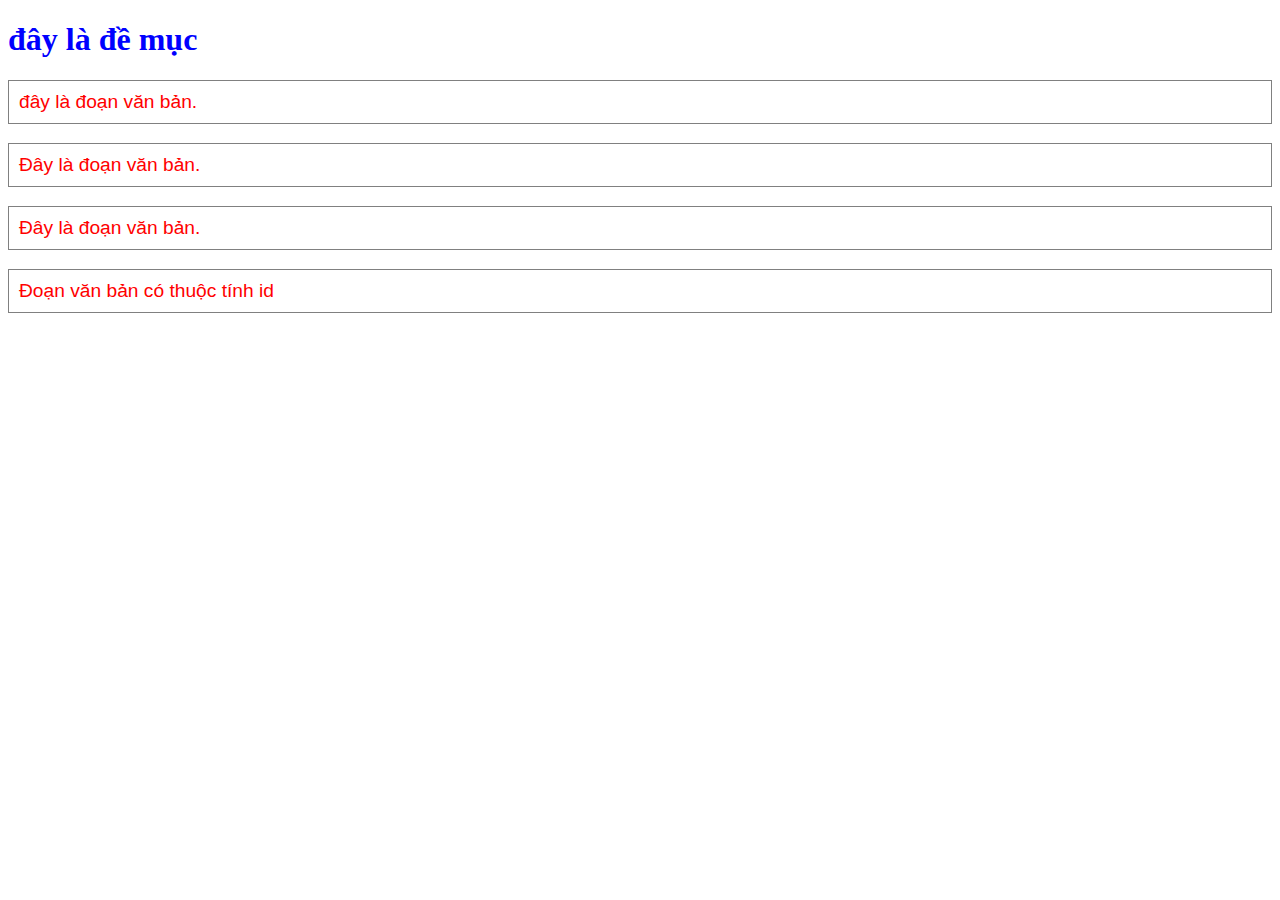
<file: index.html>
<!DOCTYPE html>
<html lang="en">
<head>
    <meta charset="UTF-8">
    <title>Title</title>
    <style>
        h1{
            color: blue;
            font-family: Tahoma;
            font-size: 200%;
        }
        p{
            color: red;
            font-family: Arial;
            font-size: 120%;
            border: 1px solid grey;
            padding: 10px;
        }
        #element1
    </style>
</head>
<body>
<h1>
    đây là đề mục
</h1>
<p>
    đây là đoạn văn bản.
</p>
<p>Đây là đoạn văn bản.</p>
<p>Đây là đoạn văn bản.</p>
<p id="element1">Đoạn văn bản có thuộc tính id</p>
</body>
</html>
</file>
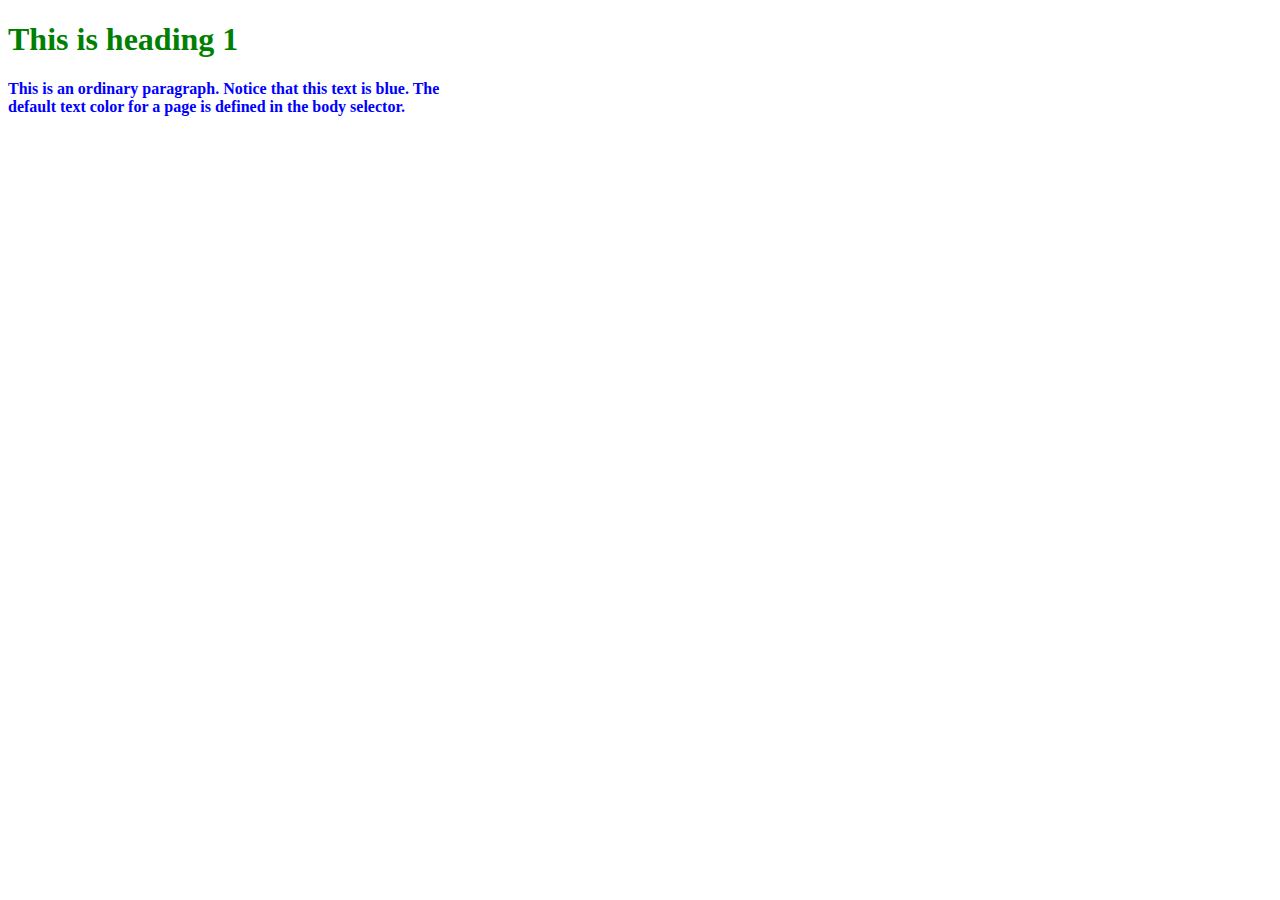
<file: btnhungcssvaotranghtml.html>
<!DOCTYPE html>
<html lang="en">
<head>
    <meta charset="UTF-8">
    <title>Title</title>
    <style>
        h1{
            color: green;
        }
        p{
            color: blue;
            font-weight: 550;
        }
    </style>
</head>
<body>
<h1>
    This is heading 1
</h1>
<p>
    This is an ordinary paragraph. Notice that this text is blue. The
    <br>default text color for a page is defined in the body selector.
</p>
</body>
</html>
</file>
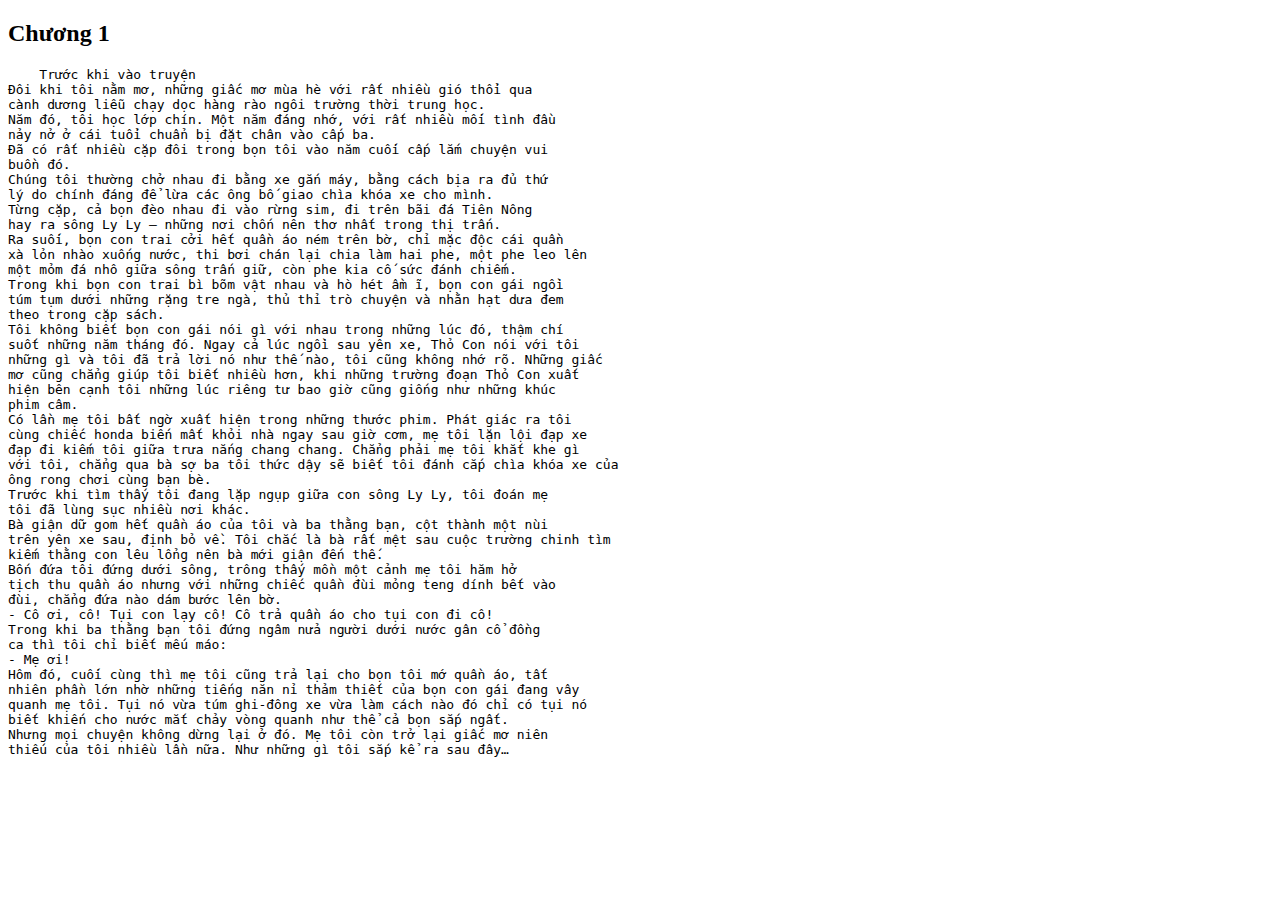
<file: chuong1.html>
<!DOCTYPE html>
<html lang="en">
<head>
    <meta charset="UTF-8">
    <title>Title</title>
</head>
<body>
<h2>
    Chương 1
</h2>
<pre>
    Trước khi vào truyện
Đôi khi tôi nằm mơ, những giấc mơ mùa hè với rất nhiều gió thổi qua
cành dương liễu chạy dọc hàng rào ngôi trường thời trung học.
Năm đó, tôi học lớp chín. Một năm đáng nhớ, với rất nhiều mối tình đầu
nảy nở ở cái tuổi chuẩn bị đặt chân vào cấp ba.
Đã có rất nhiều cặp đôi trong bọn tôi vào năm cuối cấp lắm chuyện vui
buồn đó.
Chúng tôi thường chở nhau đi bằng xe gắn máy, bằng cách bịa ra đủ thứ
lý do chính đáng để lừa các ông bố giao chìa khóa xe cho mình.
Từng cặp, cả bọn đèo nhau đi vào rừng sim, đi trên bãi đá Tiên Nông
hay ra sông Ly Ly – những nơi chốn nên thơ nhất trong thị trấn.
Ra suối, bọn con trai cởi hết quần áo ném trên bờ, chỉ mặc độc cái quần
xà lỏn nhào xuống nước, thi bơi chán lại chia làm hai phe, một phe leo lên
một mỏm đá nhô giữa sông trấn giữ, còn phe kia cố sức đánh chiếm.
Trong khi bọn con trai bì bõm vật nhau và hò hét ầm ĩ, bọn con gái ngồi
túm tụm dưới những rặng tre ngà, thủ thỉ trò chuyện và nhằn hạt dưa đem
theo trong cặp sách.
Tôi không biết bọn con gái nói gì với nhau trong những lúc đó, thậm chí
suốt những năm tháng đó. Ngay cả lúc ngồi sau yên xe, Thỏ Con nói với tôi
những gì và tôi đã trả lời nó như thế nào, tôi cũng không nhớ rõ. Những giấc
mơ cũng chẳng giúp tôi biết nhiều hơn, khi những trường đoạn Thỏ Con xuất
hiện bên cạnh tôi những lúc riêng tư bao giờ cũng giống như những khúc
phim câm.
Có lần mẹ tôi bất ngờ xuất hiện trong những thước phim. Phát giác ra tôi
cùng chiếc honda biến mất khỏi nhà ngay sau giờ cơm, mẹ tôi lặn lội đạp xe
đạp đi kiếm tôi giữa trưa nắng chang chang. Chẳng phải mẹ tôi khắt khe gì
với tôi, chẳng qua bà sợ ba tôi thức dậy sẽ biết tôi đánh cắp chìa khóa xe của
ông rong chơi cùng bạn bè.
Trước khi tìm thấy tôi đang lặp ngụp giữa con sông Ly Ly, tôi đoán mẹ
tôi đã lùng sục nhiều nơi khác.
Bà giận dữ gom hết quần áo của tôi và ba thằng bạn, cột thành một nùi
trên yên xe sau, định bỏ về. Tôi chắc là bà rất mệt sau cuộc trường chinh tìm
kiếm thằng con lêu lổng nên bà mới giận đến thế.
Bốn đứa tôi đứng dưới sông, trông thấy mồn một cảnh mẹ tôi hăm hở
tịch thu quần áo nhưng với những chiếc quần đùi mỏng teng dính bết vào
đùi, chẳng đứa nào dám bước lên bờ.
- Cô ơi, cô! Tụi con lạy cô! Cô trả quần áo cho tụi con đi cô!
Trong khi ba thằng bạn tôi đứng ngâm nửa người dưới nước gân cổ đồng
ca thì tôi chỉ biết mếu máo:
- Mẹ ơi!
Hôm đó, cuối cùng thì mẹ tôi cũng trả lại cho bọn tôi mớ quần áo, tất
nhiên phần lớn nhờ những tiếng năn nỉ thảm thiết của bọn con gái đang vây
quanh mẹ tôi. Tụi nó vừa túm ghi-đông xe vừa làm cách nào đó chỉ có tụi nó
biết khiến cho nước mắt chảy vòng quanh như thể cả bọn sắp ngất.
Nhưng mọi chuyện không dừng lại ở đó. Mẹ tôi còn trở lại giấc mơ niên
thiếu của tôi nhiều lần nữa. Như những gì tôi sắp kể ra sau đây…
</pre>
</body>
</html>
</file>
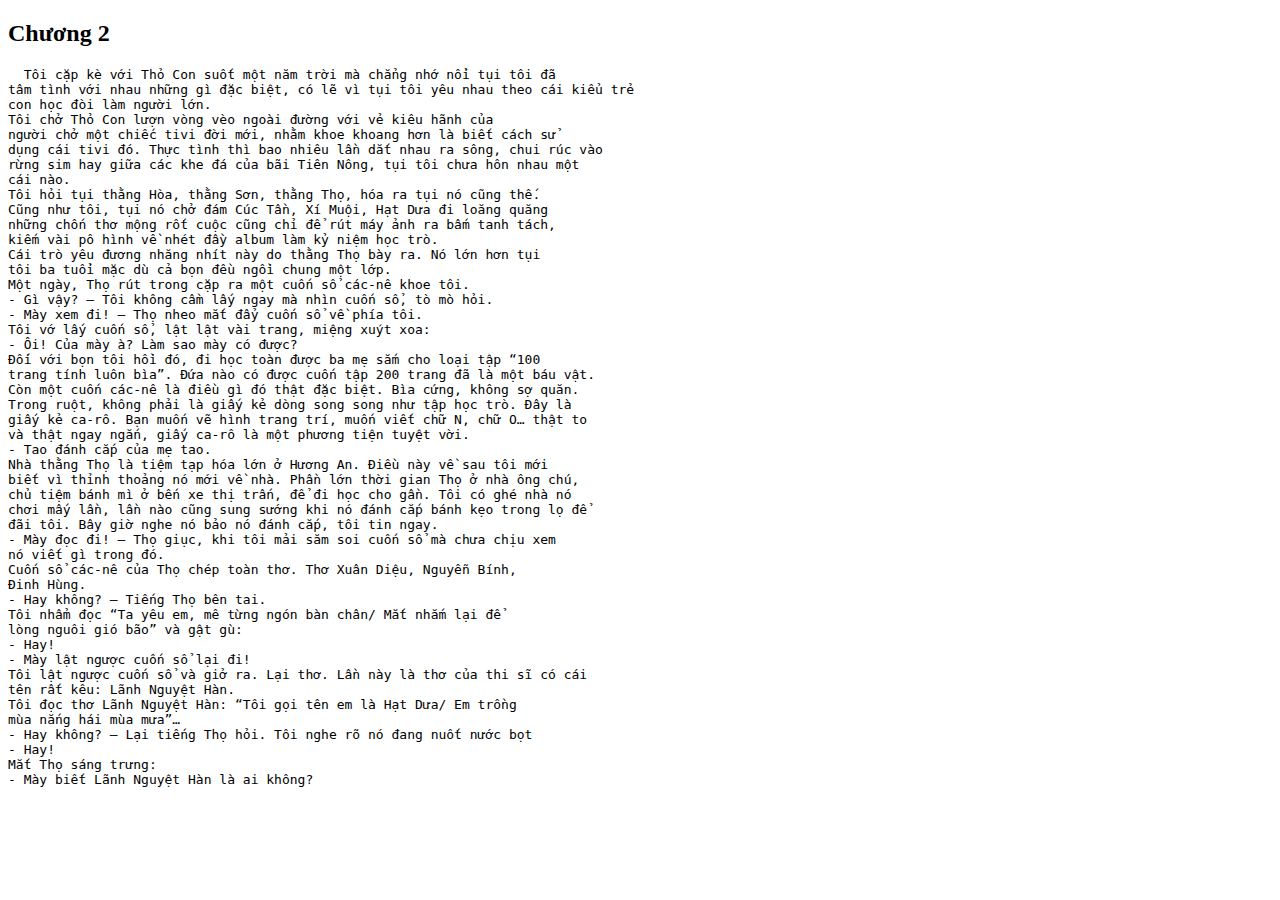
<file: chuong2.html>
<!DOCTYPE html>
<html lang="en">
<head>
    <meta charset="UTF-8">
    <title>Title</title>
</head>
<body>
<h2>Chương 2</h2>
<pre>
  Tôi cặp kè với Thỏ Con suốt một năm trời mà chẳng nhớ nổi tụi tôi đã
tâm tình với nhau những gì đặc biệt, có lẽ vì tụi tôi yêu nhau theo cái kiểu trẻ
con học đòi làm người lớn.
Tôi chở Thỏ Con lượn vòng vèo ngoài đường với vẻ kiêu hãnh của
người chở một chiếc tivi đời mới, nhằm khoe khoang hơn là biết cách sử
dụng cái tivi đó. Thực tình thì bao nhiêu lần dắt nhau ra sông, chui rúc vào
rừng sim hay giữa các khe đá của bãi Tiên Nông, tụi tôi chưa hôn nhau một
cái nào.
Tôi hỏi tụi thằng Hòa, thằng Sơn, thằng Thọ, hóa ra tụi nó cũng thế.
Cũng như tôi, tụi nó chở đám Cúc Tần, Xí Muội, Hạt Dưa đi loăng quăng
những chốn thơ mộng rốt cuộc cũng chỉ để rút máy ảnh ra bấm tanh tách,
kiếm vài pô hình về nhét đầy album làm kỷ niệm học trò.
Cái trò yêu đương nhăng nhít này do thằng Thọ bày ra. Nó lớn hơn tụi
tôi ba tuổi mặc dù cả bọn đều ngồi chung một lớp.
Một ngày, Thọ rút trong cặp ra một cuốn sổ các-nê khoe tôi.
- Gì vậy? – Tôi không cầm lấy ngay mà nhìn cuốn sổ, tò mò hỏi.
- Mày xem đi! – Thọ nheo mắt đẩy cuốn sổ về phía tôi.
Tôi vớ lấy cuốn sổ, lật lật vài trang, miệng xuýt xoa:
- Ôi! Của mày à? Làm sao mày có được?
Đối với bọn tôi hồi đó, đi học toàn được ba mẹ sắm cho loại tập “100
trang tính luôn bìa”. Đứa nào có được cuốn tập 200 trang đã là một báu vật.
Còn một cuốn các-nê là điều gì đó thật đặc biệt. Bìa cứng, không sợ quăn.
Trong ruột, không phải là giấy kẻ dòng song song như tập học trò. Đây là
giấy kẻ ca-rô. Bạn muốn vẽ hình trang trí, muốn viết chữ N, chữ O… thật to
và thật ngay ngắn, giấy ca-rô là một phương tiện tuyệt vời.
- Tao đánh cắp của mẹ tao.
Nhà thằng Thọ là tiệm tạp hóa lớn ở Hương An. Điều này về sau tôi mới
biết vì thỉnh thoảng nó mới về nhà. Phần lớn thời gian Thọ ở nhà ông chú,
chủ tiệm bánh mì ở bến xe thị trấn, để đi học cho gần. Tôi có ghé nhà nó
chơi mấy lần, lần nào cũng sung sướng khi nó đánh cắp bánh kẹo trong lọ để
đãi tôi. Bây giờ nghe nó bảo nó đánh cắp, tôi tin ngay.
- Mày đọc đi! – Thọ giục, khi tôi mải săm soi cuốn sổ mà chưa chịu xem
nó viết gì trong đó.
Cuốn sổ các-nê của Thọ chép toàn thơ. Thơ Xuân Diệu, Nguyễn Bính,
Đinh Hùng.
- Hay không? – Tiếng Thọ bên tai.
Tôi nhẩm đọc “Ta yêu em, mê từng ngón bàn chân/ Mắt nhắm lại để
lòng nguôi gió bão” và gật gù:
- Hay!
- Mày lật ngược cuốn sổ lại đi!
Tôi lật ngược cuốn sổ và giở ra. Lại thơ. Lần này là thơ của thi sĩ có cái
tên rất kêu: Lãnh Nguyệt Hàn.
Tôi đọc thơ Lãnh Nguyệt Hàn: “Tôi gọi tên em là Hạt Dưa/ Em trồng
mùa nắng hái mùa mưa”…
- Hay không? – Lại tiếng Thọ hỏi. Tôi nghe rõ nó đang nuốt nước bọt
- Hay!
Mắt Thọ sáng trưng:
- Mày biết Lãnh Nguyệt Hàn là ai không?
</pre>
</body>
</html>
</file>
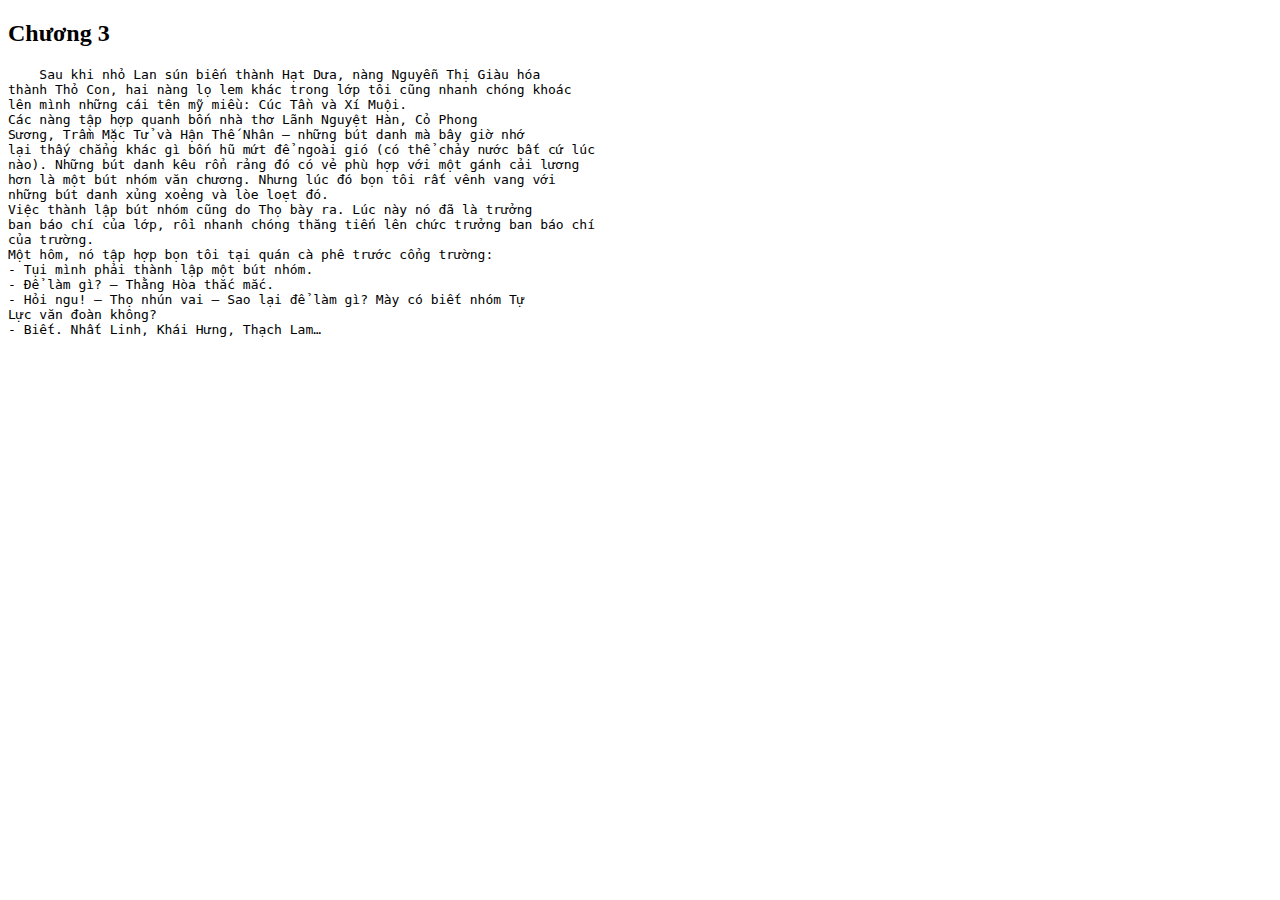
<file: chuong3.html>
<!DOCTYPE html>
<html lang="en">
<head>
    <meta charset="UTF-8">
    <title>Title</title>
</head>
<body>
<h2>
  Chương 3
</h2>
<pre>
    Sau khi nhỏ Lan sún biến thành Hạt Dưa, nàng Nguyễn Thị Giàu hóa
thành Thỏ Con, hai nàng lọ lem khác trong lớp tôi cũng nhanh chóng khoác
lên mình những cái tên mỹ miều: Cúc Tần và Xí Muội.
Các nàng tập hợp quanh bốn nhà thơ Lãnh Nguyệt Hàn, Cỏ Phong
Sương, Trầm Mặc Tử và Hận Thế Nhân – những bút danh mà bây giờ nhớ
lại thấy chẳng khác gì bốn hũ mứt để ngoài gió (có thể chảy nước bất cứ lúc
nào). Những bút danh kêu rổn rảng đó có vẻ phù hợp với một gánh cải lương
hơn là một bút nhóm văn chương. Nhưng lúc đó bọn tôi rất vênh vang với
những bút danh xủng xoẻng và lòe loẹt đó.
Việc thành lập bút nhóm cũng do Thọ bày ra. Lúc này nó đã là trưởng
ban báo chí của lớp, rồi nhanh chóng thăng tiến lên chức trưởng ban báo chí
của trường.
Một hôm, nó tập hợp bọn tôi tại quán cà phê trước cổng trường:
- Tụi mình phải thành lập một bút nhóm.
- Để làm gì? – Thằng Hòa thắc mắc.
- Hỏi ngu! – Thọ nhún vai – Sao lại để làm gì? Mày có biết nhóm Tự
Lực văn đoàn không?
- Biết. Nhất Linh, Khái Hưng, Thạch Lam…
</pre>
</body>
</html>
</file>
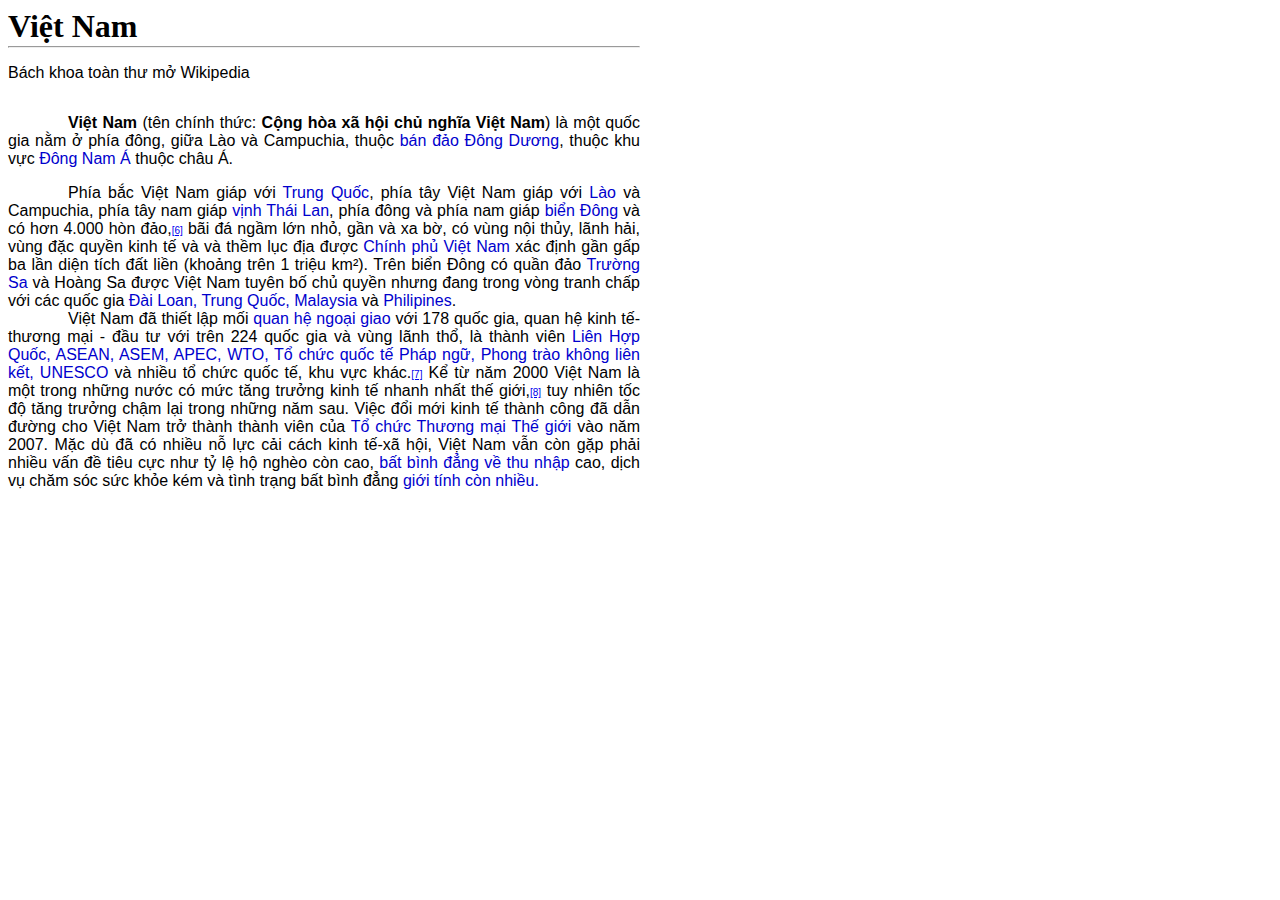
<file: dinhdangvanban.html>
<!DOCTYPE html>
<html lang="en">
<head>
    <meta charset="UTF-8">
    <title>Title</title>
    <link rel="stylesheet" href="duong.css">
</head>
<body>
<div style="text-align: justify;width: 50%">
    <h1 style="margin: 0px">
        Việt Nam
        <hr style="margin-top: 1px">
    </h1>
    <p class="dong1">
        Bách khoa toàn thư mở Wikipedia
    </p>
    <div class="tong">
    <p class="dong2">
              <p class="aa">
        <b>Việt Nam </b>(tên chính thức: <b>Cộng hòa xã hội chủ nghĩa Việt Nam</b>) là một quốc gia nằm
        ở phía đông, giữa Lào và Campuchia, thuộc <span class="dong3">bán đảo Đông Dương</span>, thuộc khu vực <span class="dong3">Đông Nam
    Á</span> thuộc châu Á.
              </p>
              <div class="aa">
                  Phía bắc Việt Nam giáp với <span class="dong3">Trung Quốc</span>, phía tây Việt Nam giáp với <span class="dong3">Lào</span> và <span>Campuchia</span>,
                  phía tây nam giáp <span class="dong3">vịnh Thái Lan</span>, phía đông và phía nam giáp <span class="dong3">biển Đông</span> và có hơn 4.000 hòn
                  đảo,<a class="kieu4" href="https://www.facebook.com/duongxii/" >[6]</a> bãi đá ngầm lớn nhỏ, gần và xa bờ, có vùng nội thủy, lãnh hải, vùng đặc quyền kinh tế và
                  và thềm lục địa được <span class="dong3">Chính phủ Việt Nam </span>xác định gần gấp ba lần diện tích đất liền (khoảng trên 1
                  triệu km²). Trên biển Đông có quần đảo <span class="dong3">Trường Sa</span> và <span>Hoàng Sa</span> được Việt Nam tuyên bố chủ
                  quyền nhưng đang trong vòng tranh chấp với các quốc gia <span class="dong3">Đài Loan, Trung
                  Quốc, Malaysia</span> và <span class="dong3">Philipines</span>.
              </div>
              <p class="aa">
                  Việt Nam đã thiết lập mối <span class="dong3">quan hệ ngoại giao</span> với 178 quốc gia, quan hệ kinh tế-thương
                  mại - đầu tư với trên 224 <span>quốc gia</span> và vùng lãnh thổ, là thành viên <span class="dong3">Liên Hợp
                  Quốc, ASEAN, ASEM, APEC, WTO, Tổ chức quốc tế Pháp ngữ, Phong trào không liên
                  kết, UNESCO</span> và nhiều tổ chức quốc tế, khu vực khác.<a href="https://www.facebook.com/duongxii/" class="kieu4">[7]</a> Kể từ năm 2000 Việt Nam là một trong
                  những nước có mức tăng trưởng kinh tế nhanh nhất thế giới,<a href="https://www.facebook.com/duongxii/" class="kieu4">[8]</a> tuy nhiên tốc độ tăng trưởng chậm
                  lại trong những năm sau. Việc đổi mới kinh tế thành công đã dẫn đường cho Việt Nam trở thành
                  thành viên của <span class="dong3">Tổ chức Thương mại Thế giới</span> vào năm 2007. Mặc dù đã có nhiều nỗ lực cải cách
                  kinh tế-xã hội, Việt Nam vẫn còn gặp phải nhiều vấn đề tiêu cực như tỷ lệ hộ nghèo còn cao, <span class="dong3">bất
                  bình đẳng về thu nhập</span> cao, dịch vụ chăm sóc sức khỏe kém và tình trạng bất bình đẳng <span class="dong3">giới
                  tính còn nhiều.</span>
              </p>
</p>
    </div>
</div>
</body>
</html>
</file>
<file: duong.css>
.dong1{
    margin-top: 0px;
    font-family: Arial;
}
.dong2{
    font-family: Arial;
    text-align: justify;
}
.dong3{
    color: mediumblue;
}
.kieu4{
    font-size: 10px;
}
.tong{
    text-align: justify-all;
}
.aa{
    text-indent: 60px;
    font-family: Arial;
}
div{
    float: left;
}

.col-1 {width: 8.33%;}
.col-2 {width: 16.66%;}
.col-3 {width: 25%;}
.col-4 {width: 33.33%;}
.col-5 {width: 41.66%;}
.col-6 {width: 50%;}
.col-7 {width: 58.33%;}
.col-8 {width: 66.66%;}
.col-9 {width: 75%;}
.col-10 {width: 83.33%;}
.col-11 {width: 91.66%;}
.col-12 {width: 100%;}
</file>
